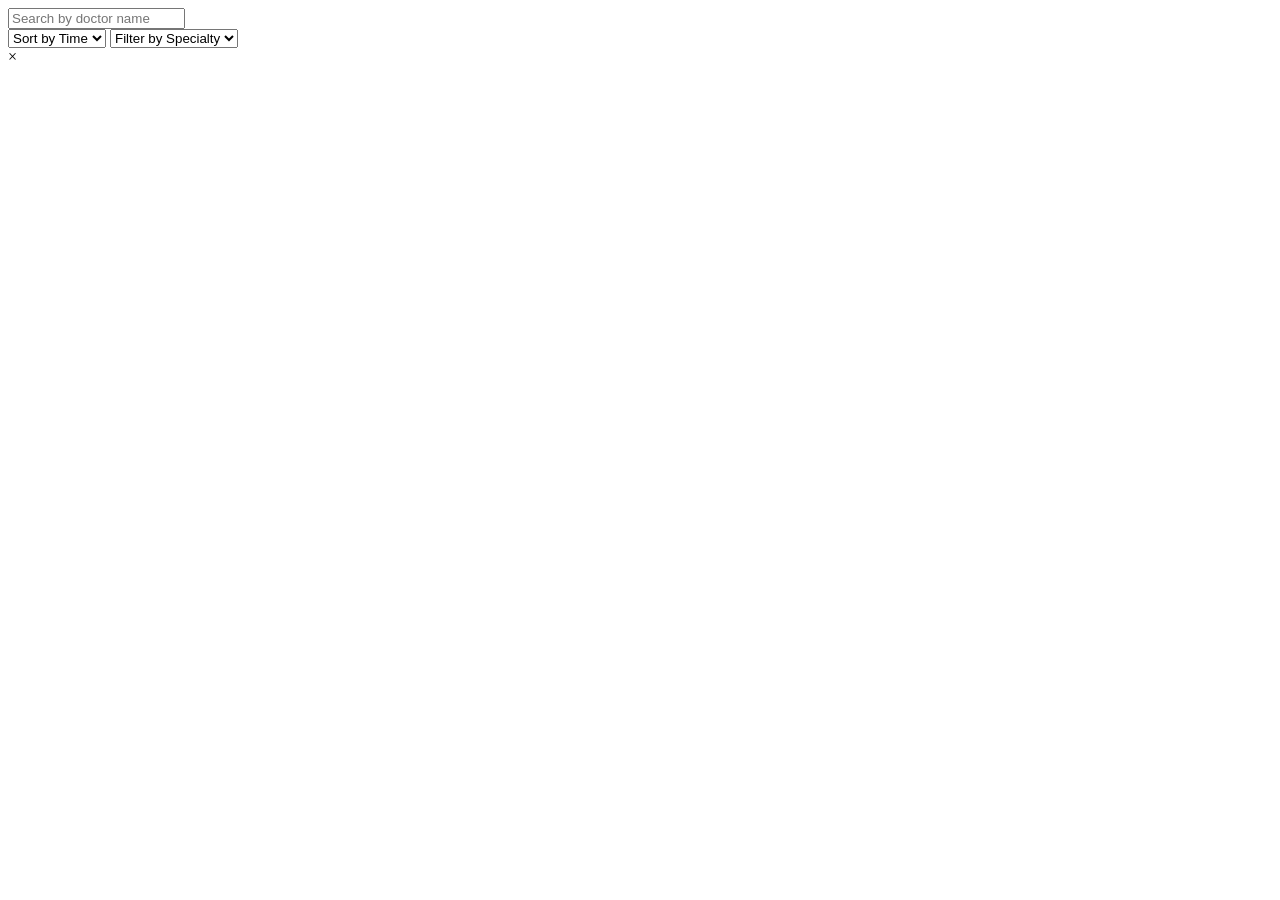
<file: app/src/main/resources/templates/admin/adminDashboard.html>
<!-- adminDashboard.html -->

<!DOCTYPE html>
<html lang="en" xmlns:th="http://www.thymeleaf.org">

<head>

    <!-- Character Encoding -->
    <meta charset="UTF-8">

    <!-- Responsive Viewport -->
    <meta name="viewport" content="width=device-width, initial-scale=1.0">

    <!-- Page Title -->
    <title>Admin Dashboard</title>

    <!-- Favicon -->
    <link rel="icon"
          type="image/png"
          th:href="@{/assets/images/logo/logo.png}" />

    <!-- Stylesheets -->
    <link rel="stylesheet"
          th:href="@{/assets/css/style.css}">

    <link rel="stylesheet"
          th:href="@{/assets/css/adminDashboard.css}">

    <!-- Utility Scripts -->
    <script th:src="@{/js/render.js}" defer></script>
    <script th:src="@{/js/util.js}" defer></script>

    <!-- Components -->
    <script th:src="@{/js/components/header.js}" defer></script>
    <script th:src="@{/js/components/footer.js}" defer></script>

</head>

<body onload="renderContent()">

<div class="container">

    <div class="wrapper">

        <!-- Dynamic Header -->
        <div id="header"></div>

        <!-- Main Content -->
        <main class="main-content">

            <!-- Search -->
            <section class="search-section">

                <input
                        type="text"
                        id="searchBar"
                        placeholder="Search by doctor name">

            </section>

            <!-- Filters -->
            <section class="filter-section">

                <select id="timeFilter">

                    <option value="">Sort by Time</option>
                    <option value="am">AM</option>
                    <option value="pm">PM</option>

                </select>

                <select id="specialtyFilter">

                    <option value="">Filter by Specialty</option>
                    <option value="cardiologist">Cardiologist</option>
                    <option value="dentist">Dentist</option>
                    <option value="dermatologist">Dermatologist</option>
                    <option value="neurologist">Neurologist</option>
                    <option value="orthopedic">Orthopedic</option>
                    <option value="pediatrician">Pediatrician</option>
                    <option value="psychiatrist">Psychiatrist</option>
                    <option value="radiologist">Radiologist</option>
                    <option value="surgeon">Surgeon</option>

                </select>

            </section>

            <!-- Dynamic Doctor Cards -->
            <section id="content" class="doctor-container">

            </section>

        </main>

        <!-- Dynamic Footer -->
        <div id="footer"></div>

    </div>

</div>

<!-- Modal -->
<div id="modal" class="modal">

    <div class="modal-content">

        <span id="closeModal" class="close">
            &times;
        </span>

        <div id="modal-body">

            <!-- Dynamic modal content -->

        </div>

    </div>

</div>

<!-- Page Scripts -->
<script type="module"
        th:src="@{/js/services/adminDashboard.js}"
        defer></script>

<script type="module"
        th:src="@{/js/components/doctorCard.js}"
        defer></script>

</body>

</html>
</file>
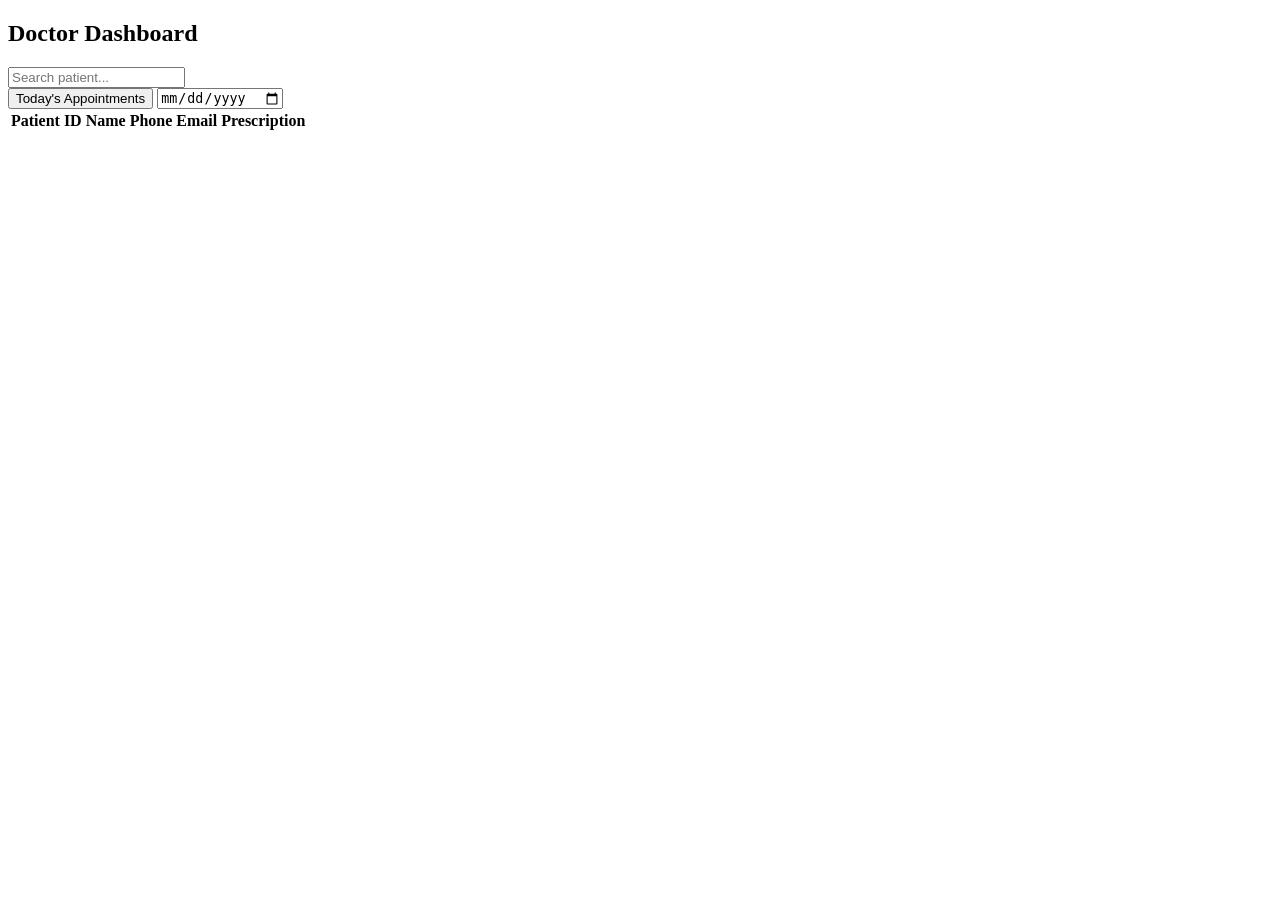
<file: app/src/main/resources/templates/doctor/doctorDashboard.html>
<!-- doctorDashboard.html -->

<!DOCTYPE html>
<html lang="en" xmlns:th="http://www.thymeleaf.org">

<head>

    <!-- Character Encoding -->
    <meta charset="UTF-8">

    <!-- Responsive Viewport -->
    <meta name="viewport"
          content="width=device-width, initial-scale=1.0">

    <!-- Page Title -->
    <title>Doctor Dashboard</title>

    <!-- Favicon -->
    <link rel="icon"
          type="image/png"
          th:href="@{/assets/images/logo/logo.png}" />

    <!-- Stylesheets -->
    <link rel="stylesheet"
          th:href="@{/assets/css/style.css}" />

    <link rel="stylesheet"
          th:href="@{/assets/css/adminDashboard.css}" />

    <link rel="stylesheet"
          th:href="@{/assets/css/doctorDashboard.css}" />

    <!-- Utility Scripts -->
    <script th:src="@{/js/render.js}" defer></script>
    <script th:src="@{/js/util.js}" defer></script>

    <!-- Components -->
    <script th:src="@{/js/components/header.js}" defer></script>
    <script th:src="@{/js/components/footer.js}" defer></script>
    <script th:src="@{/js/components/patientRows.js}" defer></script>

    <!-- Services -->
    <script type="module"
            th:src="@{/js/services/patientServices.js}"
            defer></script>

    <script type="module"
            th:src="@{/js/services/doctorDashboard.js}"
            defer></script>

</head>

<body onload="renderContent()">

<div class="container">

    <div class="wrapper">

        <!-- Dynamic Header -->
        <div id="header"></div>

        <!-- Main Content -->
        <main class="main-content">

            <h2>Doctor Dashboard</h2>

            <!-- Search -->
            <section class="search-section">

                <input
                        type="text"
                        id="searchBar"
                        class="searchBar"
                        placeholder="Search patient..." />

            </section>

            <!-- Filters -->
            <section class="filter-section">

                <button id="todayButton">
                    Today's Appointments
                </button>

                <input
                        type="date"
                        id="datePicker">

            </section>

            <!-- Patient Table -->
            <section class="table-section">

                <table id="patientTable">

                    <thead>

                    <tr>

                        <th>Patient ID</th>
                        <th>Name</th>
                        <th>Phone</th>
                        <th>Email</th>
                        <th>Prescription</th>

                    </tr>

                    </thead>

                    <tbody id="patientTableBody">

                        <!-- Dynamic Patient Rows -->

                    </tbody>

                </table>

            </section>

        </main>

        <!-- Dynamic Footer -->
        <div id="footer"></div>

    </div>

</div>

</body>

</html>
</file>
